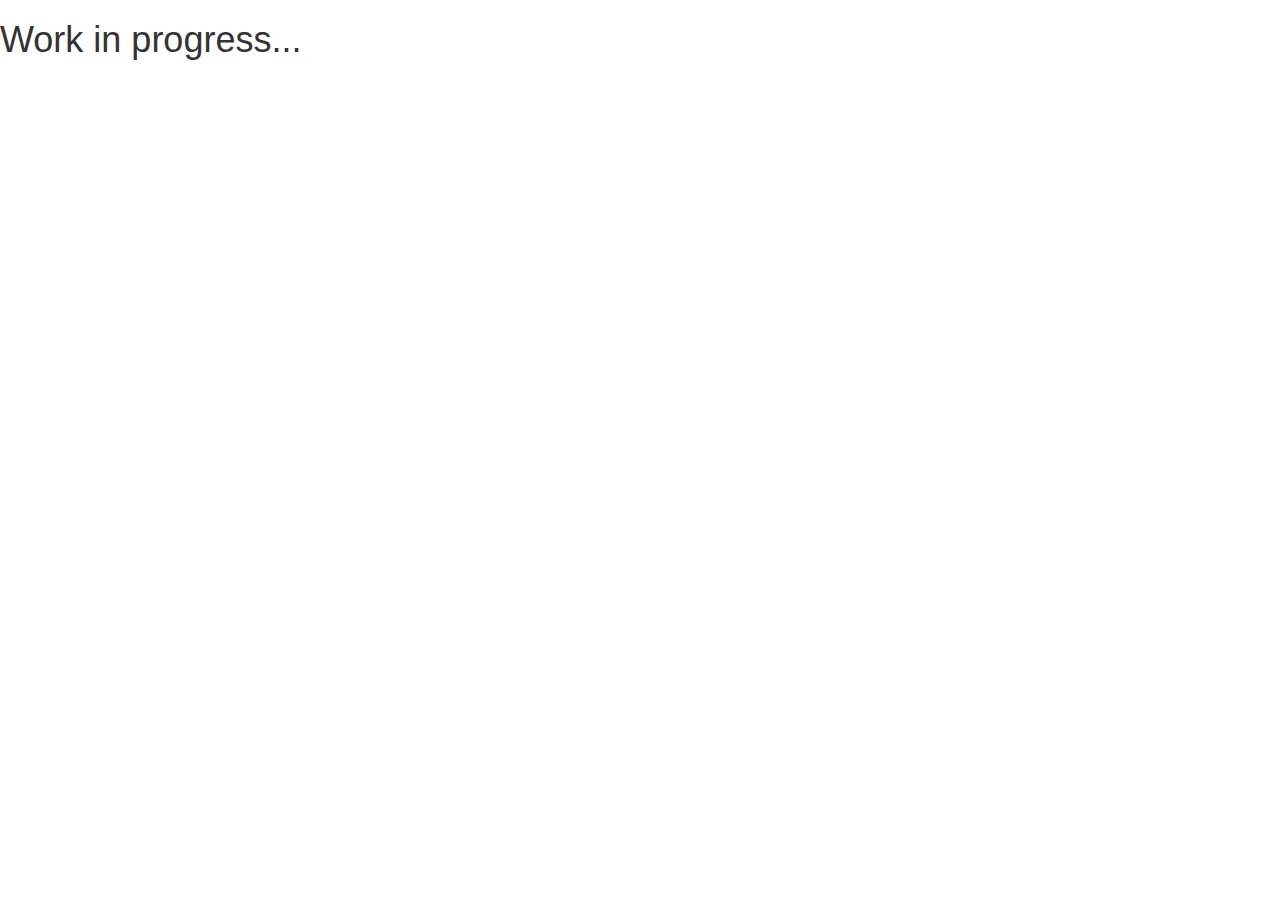
<file: angular/index.html>
<!doctype html>
<html>
  <head>
    <meta name="viewport" content="width=device-width, initial-scale=1">
    <meta name="description" content="Will Myott's personal webpage" >

    <!-- Bootstrap -->
    <link rel="stylesheet" href="/css/bootstrap/bootstrap.min.css">
    <script src="https://ajax.googleapis.com/ajax/libs/jquery/1.12.0/jquery.min.js"></script>
    <script src="/js/bootstrap.min.js"></script>
    <title>Testing AngularJS</title>
  </head>
  <body>
    <h1>Work in progress...</h1>
  </body>
</html>
</file>
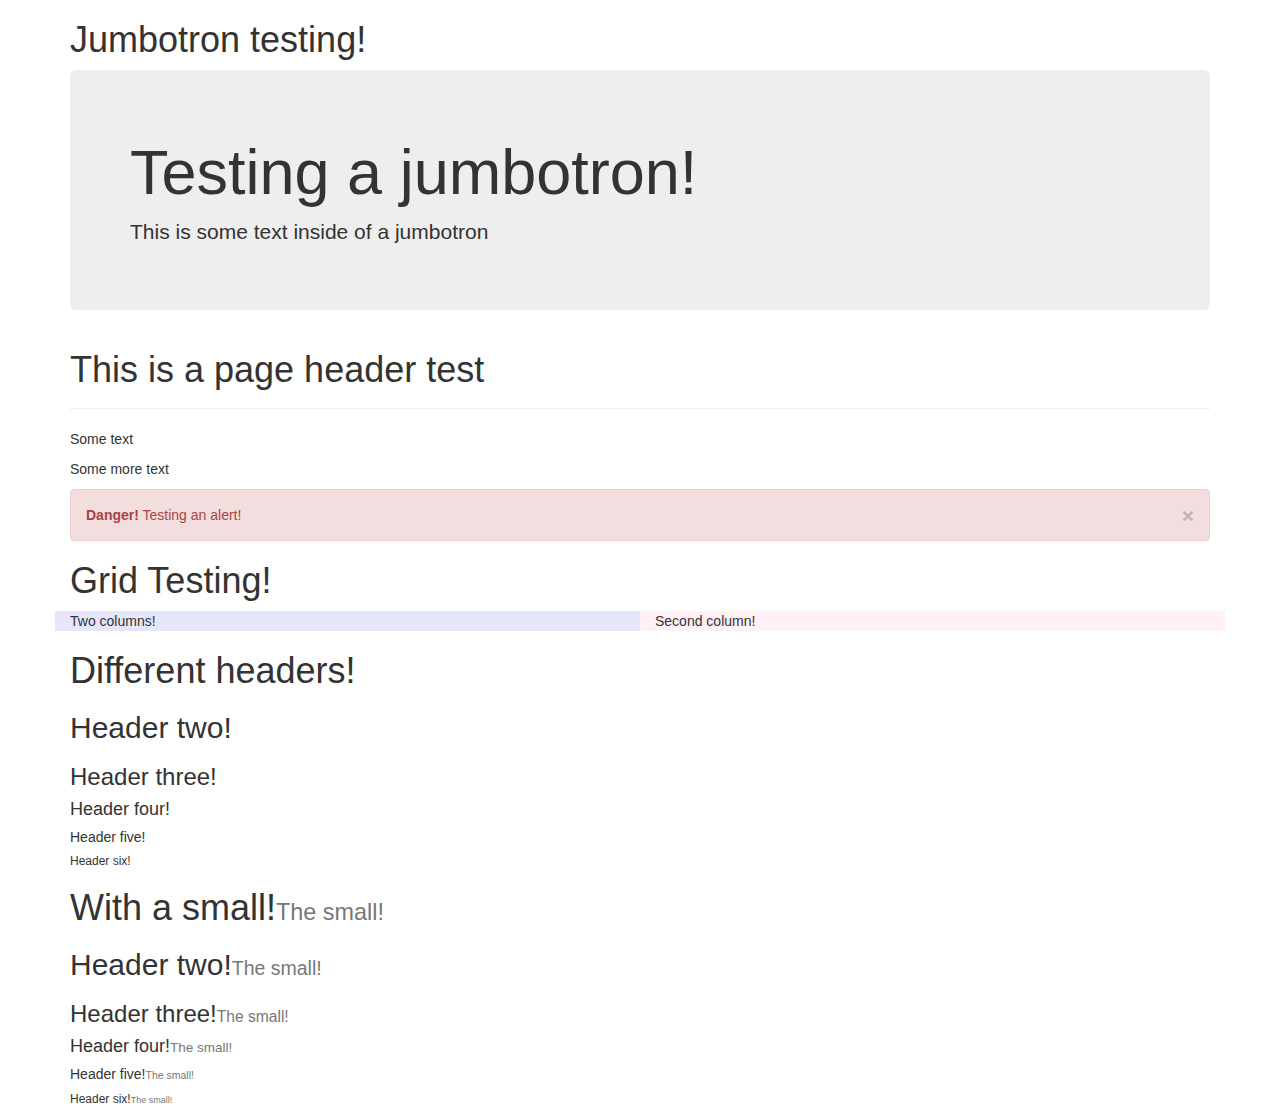
<file: bootstrap/index.html>
<!doctype html>
<html lang="en">
  <head>
    <meta charset="utf-8">
    <meta name="viewport" content="width=device-width, initial-scale=1">
    <meta name="description" content="Will Myott's personal webpage" >

    <!-- Bootstrap -->
    <link rel="stylesheet" href="/css/bootstrap/bootstrap.min.css">
    <script src="https://ajax.googleapis.com/ajax/libs/jquery/1.12.0/jquery.min.js"></script>
    <script src="/js/bootstrap.min.js"></script>
    <title>Bootstrap Playground!</title>
  </head>

  <body>
    <div class="container">
      <h1>Jumbotron testing!</h1>
      <div class="jumbotron">
        <h1>Testing a jumbotron!</h1>
        <p>This is some text inside of a jumbotron</p>
      </div>


      <div class="page-header">
        <h1>This is a page header test</h1>
      </div>
      <p>Some text</p>
      <p>Some more text</p>

      <div class="alert alert-danger fade in">
        <a href="#" class="close" data-dismiss="alert" aria-label="close">&times</a>
        <strong>Danger!</strong> Testing an alert!
      </div>


      <h1>Grid Testing!</h1>
      <div class="row">
        <div class="col-sm-6" style="background-color:lavender;">Two columns!</div>
        <div class="col-sm-6" style="background-color:lavenderblush;">Second column!</div>
      </div>

      <h1>Different headers!</h1>
      <h2>Header two!</h2>
      <h3>Header three!</h3>
      <h4>Header four!</h4>
      <h5>Header five!</h5>
      <h6>Header six!</h6>

      <h1>With a small!<small>The small!</small></h1>
      <h2>Header two!<small>The small!</small></h2>
      <h3>Header three!<small>The small!</small></h3>
      <h4>Header four!<small>The small!</small></h4>
      <h5>Header five!<small>The small!</small></h5>
      <h6>Header six!<small>The small!</small></h6>

    </div>
  </body>
</html>
</file>
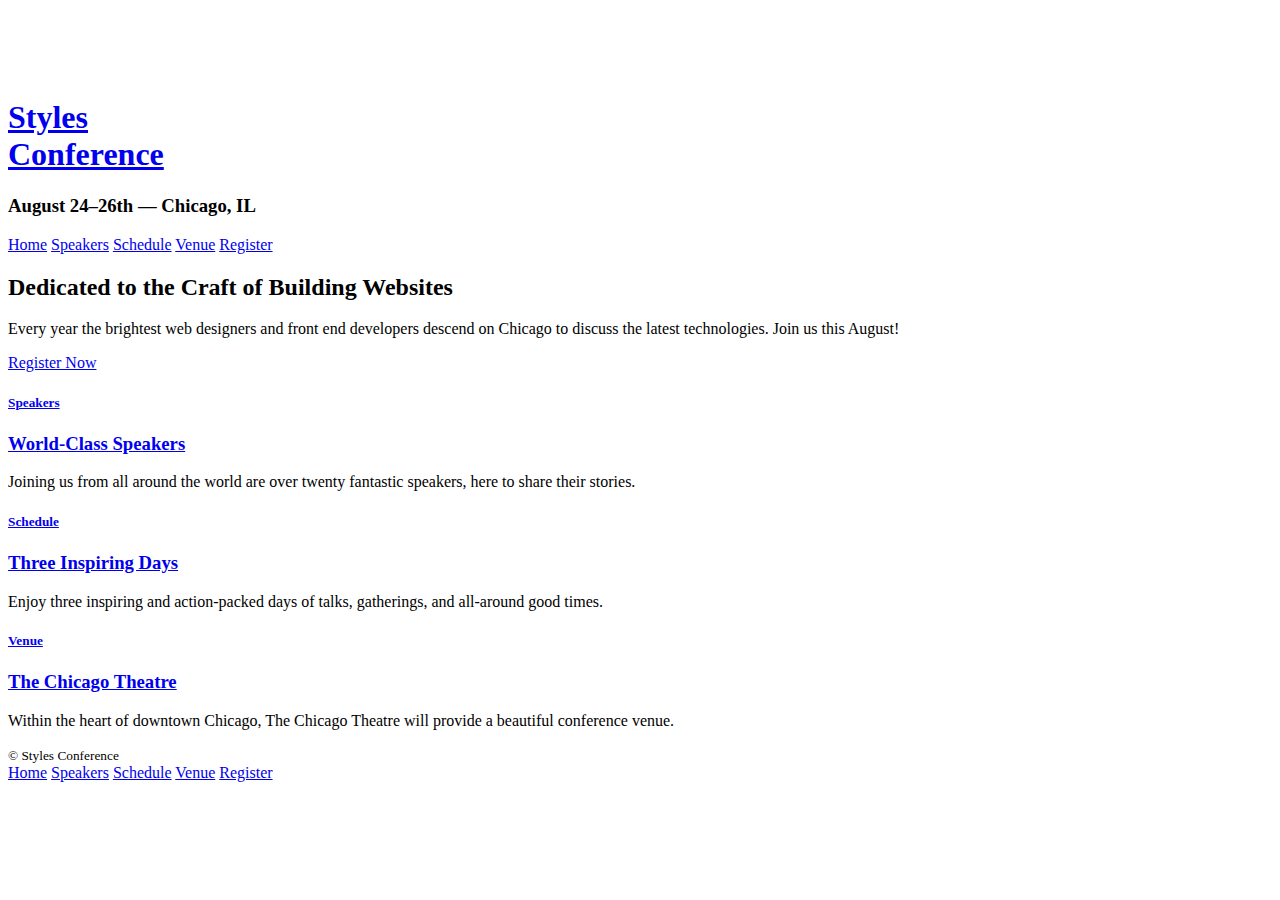
<file: tutorial/index.html>
<!DOCTYPE html>
<html lang="en">
  <head>
    <meta charset="utf-8">
    <link rel="stylesheet" type="text/css" href="/css/custom/style.css">
    <title>Styles Conference</title>
  </head>
  <body>

    <header class="container group">
      <h1 class="logo">
        <a href="index.html">Styles <br> Conference</a>
      </h1>
      <h3>August 24&ndash;26th &mdash; Chicago, IL</h3>
      <nav>
        <a href="index.html">Home</a>
        <a href="speakers.html">Speakers</a>
        <a href="schedule.html">Schedule</a>
        <a href="venue.html">Venue</a>
        <a href="register.html">Register</a>
      </nav>
    </header>

    <section class="hero container">
      <h2>Dedicated to the Craft of Building Websites</h2>
      <p>Every year the brightest web designers and front end developers descend on Chicago to discuss the latest technologies. Join us this August!</p>
      <a href="register.html" class="btn btn-alt">Register Now</a>
    </section>

    <section class="grid">
      <!-- Speakers -->
      <section class="col-1-3">
        <a href="speakers.html">
          <h5>Speakers</h5>
          <h3>World-Class Speakers</h3>
        </a>
        <p>Joining us from all around the world are over twenty fantastic speakers, here to share their stories.</p>
      </section><!--
      
        Schedule

      --><section class="col-1-3">
        <a href="schedule.html">
          <h5>Schedule</h5>
          <h3>Three Inspiring Days</h3>
        </a>
        <p>Enjoy three inspiring and action-packed days of talks, gatherings, and all-around good times.</p>
      </section><!--

        Venue

      --><section class="col-1-3">
        <a href="venue.html">
          <h5>Venue</h5>
          <h3>The Chicago Theatre</h3>
        </a>
        <p>Within the heart of downtown Chicago, The Chicago Theatre will provide a beautiful conference venue.</p>
      </section>
    </section>

    <footer class="primary-footer container group">
      <small>&copy; Styles Conference</small>
      <nav>
        <a href="index.html">Home</a>
        <a href="speakers.html">Speakers</a>
        <a href="schedule.html">Schedule</a>
        <a href="venue.html">Venue</a>
        <a href="register.html">Register</a>
      </nav>
    </footer>
  </body>
</html>
</file>
<file: css/custom/style.css>
.name {
  text-align: center;
}

body {
 padding-top: 70px; 
}
</file>
